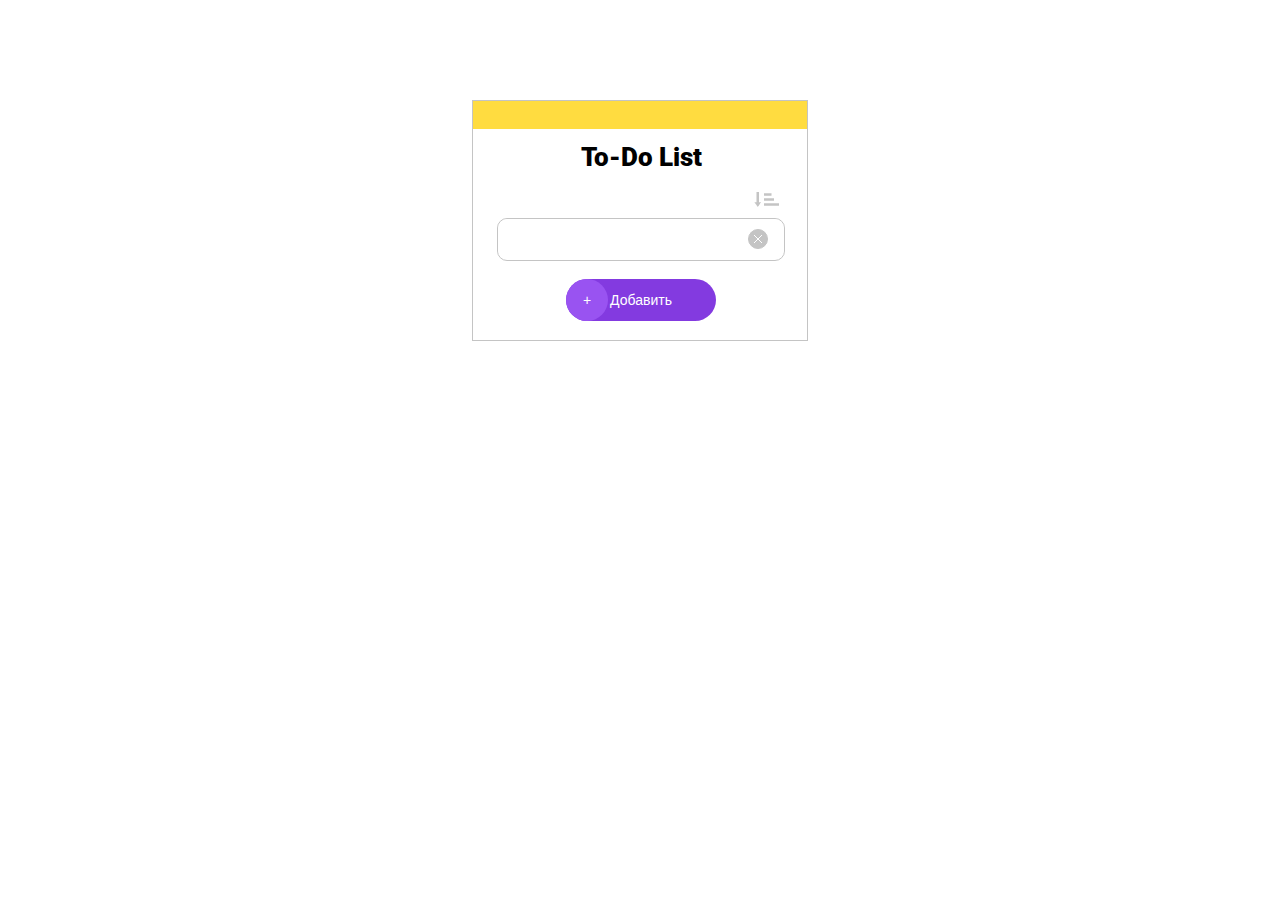
<file: project.html>
<!DOCTYPE html>
<html lang="en">
<head>
    <meta charset="UTF-8">
    <meta http-equiv="X-UA-Compatible" content="IE=edge">
    <meta name="viewport" content="width=device-width, initial-scale=1.0">
    <title>Document</title>
    <link rel="stylesheet" href="./project.css">
</head>
<body>
   
    <div class="container">
        <div class="yellow"></div>
        <div class="main">
            <div class="toDoList">To-Do List</div>
            <div class="sortButtonDiv"><img class="sortButton" src="./img/Group 38.png" alt="SortButton">
                <img class="sortButtonz" src="./img/Group 90.png" alt="SortButton"></div>
           <ul class="inputDivs">
            <li class="inputDiv">
                <input class="input" required>
                <div class="deleteButton">
                    <img class="X" src="./img/Group 52.svg "alt="">
                </div>
            </li>
           </ul>
            <div class="buttonAdd">
                <button class="leftButtonAdd"><p class="plus">+</p></button>
                <button class="rightButtonAdd">Добавить</button>
            </div>
        </div>
    </div>

    <script src="./project.js"></script>
</body>
</html>
</file>
<file: project.css>
@import url('https://fonts.googleapis.com/css2?family=Roboto:wght@900&display=swap');
@import url('https://fonts.googleapis.com/css2?family=Roboto&family=Roboto+Slab:wght@700&display=swap');
*{
    box-sizing: border-box;
    margin: 0 ;
    padding: 0 ;
}

.container{
    width: 336px;
    height: 100%;
    margin: 100px auto;
    border: 1px solid #C4C4C4  ;
    
}
.yellow{
    width: 334px;
    height: 28px;
    background-color: #FFDC40;
}
.main{
    width: 336px;
    height: 100%;
    display: flex;
    flex-direction: column;
    align-items: center;
}
.toDoList{
    width: 198px;
    height: 34px;
    margin-top: 13px;
    font-weight: 900;
    font-size: 26px;
    line-height: 30.47px;
    text-align: center;
    font-family: 'Roboto', sans-serif;
    color: #000000;
    font-style: normal;
}
.sortButtonDiv{
    width: 336px;
    height: 15px;
    margin-top: 16px;
}
.sortButton{
    margin-left: 281px;
}
.inputDivs{
    list-style-type: none;
    margin-top: 11px;
    width: 288px;
    height: 100%;
    position: relative;
    border:  1px solid #C4C4C4;
    border-radius: 10px;
}
.deleteButton{
    position: absolute;
    left: 250px;
    top: 10px;
    background-color: #C4C4C4;
    width: 20px;
    height: 20px;
    display: flex;
    border: 1px solid #C4C4C4;
    box-sizing: border-box;
    border-radius: 71px;
    justify-content: center;
    align-items: center;
    transition: transform .7s ease-in-out;
}
input, .newInput{
    width: 286px;
    height: 40px;
    border: none;
    border-radius: 10px;
    margin-bottom: 1px;
}
.buttonAdd{
    width: 150px;
    height: 42px;
    margin-top: 18px;
    border-radius: 71px;
    position: relative;
    margin-bottom: 19px;
}
.rightButtonAdd{
    width: 150px;
    height: 42px;
    background: #833AE0;
    border-radius: 71px;
    color: #FFFFFF;
    font-size: 14px;
    line-height: 16.41px;
    font-weight: 400px;
    text-align: center;
    border: none;
}
.leftButtonAdd{
    position: absolute;
    width: 42px;
    height: 42px;
    background-color: #9953F1;
    border-radius: 71px;
    border: #9953F1 0px solid ;
    color: #FFFFFF;
    font-size: 14px;
    line-height: 16.41px;
    font-weight: 400px;
    text-align: center;
}
.newDeleteButton{
    position: absolute;
    left: 250px;
    margin-top: 10px;
    border: none;
    height: 20px;
    width: 20px;
    border: 1px solid #C4C4C4;
    border-radius: 71px;
    transition: transform .7s ease-in-out;
    background-color: #C4C4C4
}
.newDeleteButton:hover {
    transform: rotate(360deg);
}
.plus{
    transition: transform .7s ease-in-out;
  }
.p:hover {
    transform: rotate(360deg);
}
.X{ 
    width: 10px;
    height: 10px;   
}
.newInput:hover {
    border: 5px solid #FFDC40;
    border-radius: 10px;  
}
.input:hover {
    border: 5px solid #FFDC40;
}
.deleteButton:hover {
    transform: rotate(360deg);
}
.sortButtonz{
    margin-left: 281px;
    display: none;
}
</file>
